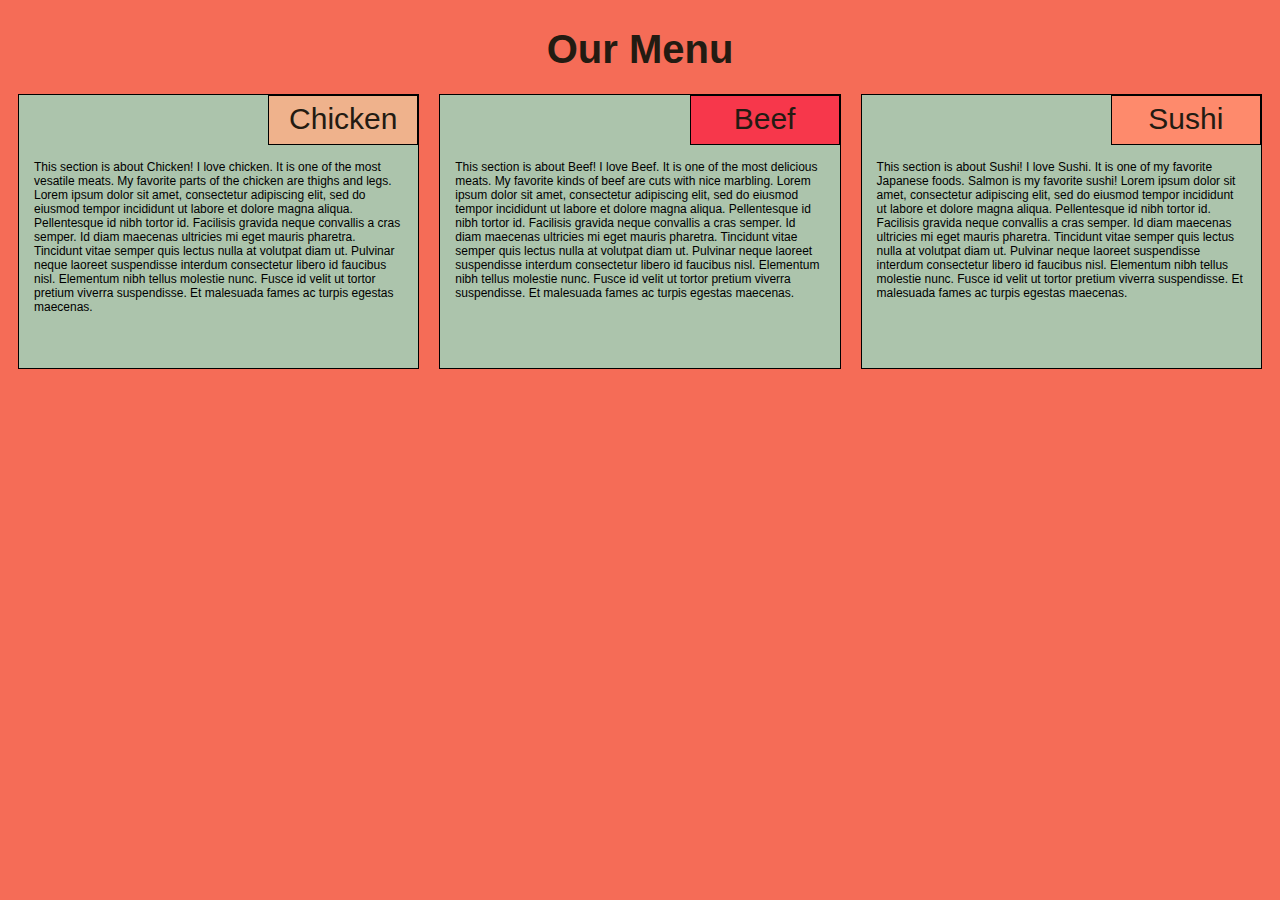
<file: module2-solution/index.html>
<!DOCTYPE html>
<html>
<head>
<meta charset="utf-8">
<meta name="viewport" content="width=device-width, initial-scale=1">
<title>Module 2 Solution</title>
<link rel="stylesheet" href="cssFromLecture24.css"> 

</head>

<body>

<h1>Our Menu</h1>

<div class="row"> 
  <div class="col-lg-1 col-md-1 col-sm-1">
    <div class="p">
      <div class="h2" id="chicken">Chicken
      </div>
          <p class="p2">This section is about Chicken! I love chicken. It is one of the most vesatile meats. My favorite parts of the chicken are thighs and legs. Lorem ipsum dolor sit amet, consectetur adipiscing elit, sed do eiusmod tempor incididunt ut labore et dolore magna aliqua. Pellentesque id nibh tortor id. Facilisis gravida neque convallis a cras semper. Id diam maecenas ultricies mi eget mauris pharetra. Tincidunt vitae semper quis lectus nulla at volutpat diam ut. Pulvinar neque laoreet suspendisse interdum consectetur libero id faucibus nisl. Elementum nibh tellus molestie nunc. Fusce id velit ut tortor pretium viverra suspendisse. Et malesuada fames ac turpis egestas maecenas.  </p>
    </div>
  </div>

  <div class="col-lg-1 col-md-1 col-sm-1">
    <div class="p"> 
        <div class="h2" id="beef">Beef
        </div>
          <p class="p2">This section is about Beef! I love Beef. It is one of the most delicious meats. My favorite kinds of beef are cuts with nice marbling. Lorem ipsum dolor sit amet, consectetur adipiscing elit, sed do eiusmod tempor incididunt ut labore et dolore magna aliqua. Pellentesque id nibh tortor id. Facilisis gravida neque convallis a cras semper. Id diam maecenas ultricies mi eget mauris pharetra. Tincidunt vitae semper quis lectus nulla at volutpat diam ut. Pulvinar neque laoreet suspendisse interdum consectetur libero id faucibus nisl. Elementum nibh tellus molestie nunc. Fusce id velit ut tortor pretium viverra suspendisse. Et malesuada fames ac turpis egestas maecenas.  </p>
    </div>
  </div>

  <div class="col-lg-1 col-md-2 col-sm-1">
    <div class="p">
        <div class="h2" id="sushi">Sushi
        </div>
        <p class="p2">This section is about Sushi! I love Sushi. It is one of my favorite Japanese foods. Salmon is my favorite sushi! Lorem ipsum dolor sit amet, consectetur adipiscing elit, sed do eiusmod tempor incididunt ut labore et dolore magna aliqua. Pellentesque id nibh tortor id. Facilisis gravida neque convallis a cras semper. Id diam maecenas ultricies mi eget mauris pharetra. Tincidunt vitae semper quis lectus nulla at volutpat diam ut. Pulvinar neque laoreet suspendisse interdum consectetur libero id faucibus nisl. Elementum nibh tellus molestie nunc. Fusce id velit ut tortor pretium viverra suspendisse. Et malesuada fames ac turpis egestas maecenas.  </p>
    </div>
  </div>

</div>

</body>
</html>
</file>
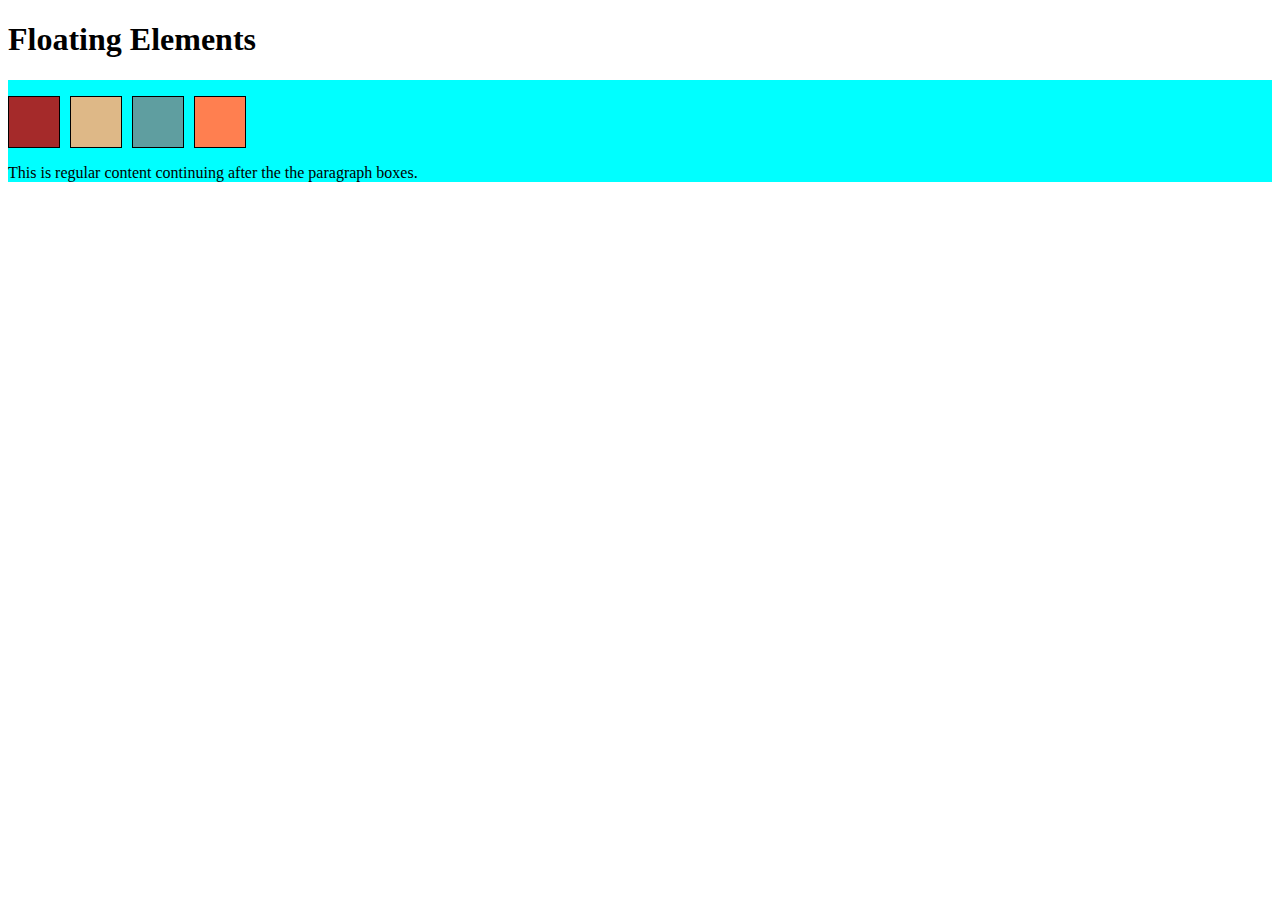
<file: site/floating-before.html>
<!DOCTYPE html>
<html>
<head>
<meta charset="utf-8">
<title>Floating Elements</title>
<style>

div {
  background-color: #00FFFF;
}
p {
  width: 50px;
  height: 50px;
  border: 1px solid black;
  float: left;
margin-right: 10px;
}

section {
  clear: left;
}

#p1 {
  background-color: #A52A2A;
}
#p2 {
  background-color: #DEB887;
}
#p3 {
  background-color: #5F9EA0;
}
#p4 {
  background-color: #FF7F50;
}

</style>
</head>
<body>
<h1>Floating Elements</h1>

<div>
  <p id="p1"></p>
  <p id="p2"></p>
  <p id="p3"></p>
  <p id="p4"></p>
  <section>This is regular content continuing after the the paragraph boxes.</section>
</div>


</body>
</html>
</file>
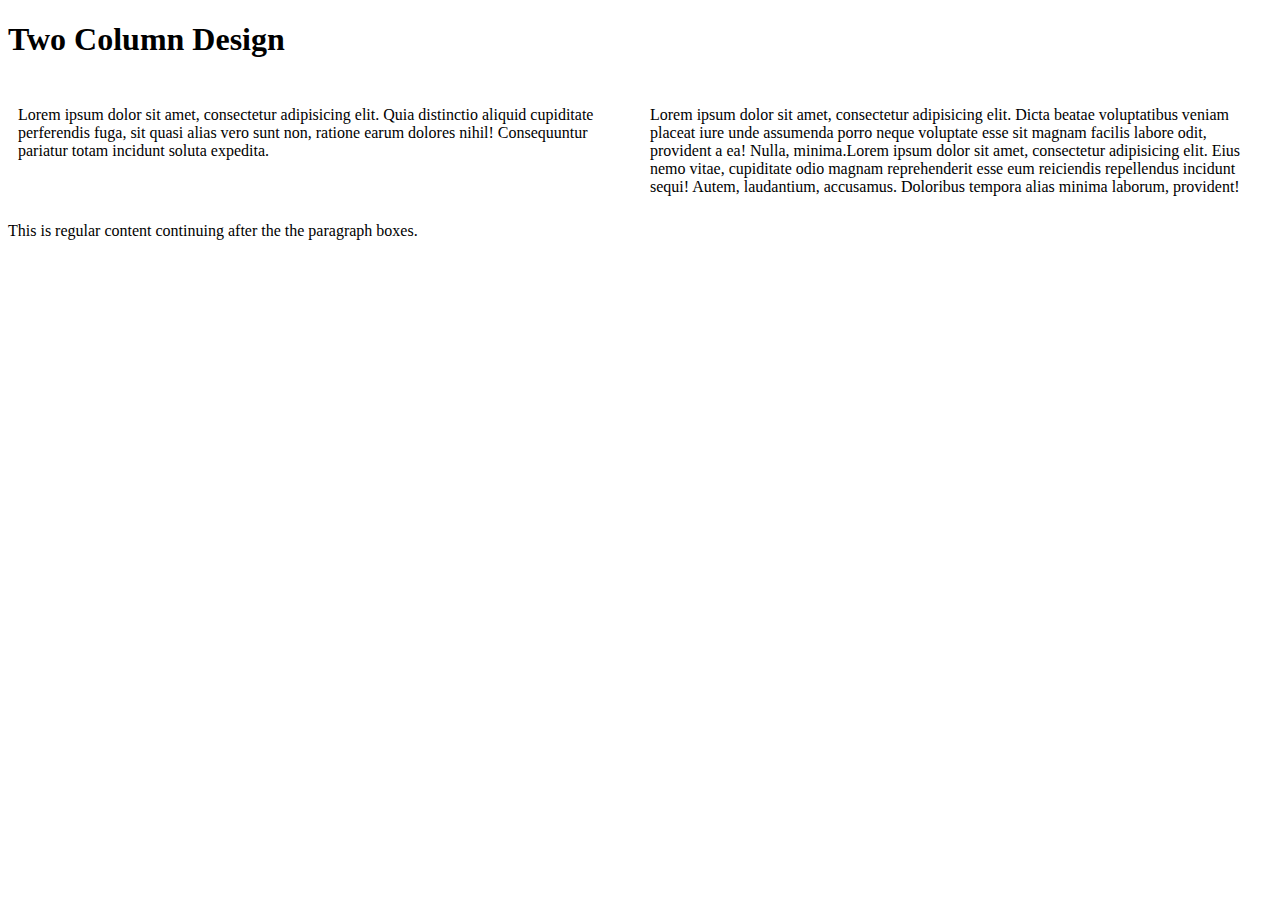
<file: site/two-column-before.html>
<!DOCTYPE html>
<html>
<head>
<meta charset="utf-8">
<title>Two Column Design</title>
<style>

* { 
  box-sizing: border-box; 
}

div {
 /* background-color: #00FFFF;*/
}
p {
  width: 50%;
  /*border: 1px solid black;*/
  float: left;
  padding: 10px;
}

#p1 {
/*  background-color: #A52A2A;*/
}
#p2 {
 /* background-color: #DEB887;*/
}

section {
  clear: left;
}


</style>
</head>
<body>
<h1>Two Column Design</h1>

<div>
  <p id="p1">Lorem ipsum dolor sit amet, consectetur adipisicing elit. Quia distinctio aliquid cupiditate perferendis fuga, sit quasi alias vero sunt non, ratione earum dolores nihil! Consequuntur pariatur totam incidunt soluta expedita.</p>
  <p id="p2">Lorem ipsum dolor sit amet, consectetur adipisicing elit. Dicta beatae voluptatibus veniam placeat iure unde assumenda porro neque voluptate esse sit magnam facilis labore odit, provident a ea! Nulla, minima.Lorem ipsum dolor sit amet, consectetur adipisicing elit. Eius nemo vitae, cupiditate odio magnam reprehenderit esse eum reiciendis repellendus incidunt sequi! Autem, laudantium, accusamus. Doloribus tempora alias minima laborum, provident!</p>
  <section>This is regular content continuing after the the paragraph boxes.</section>
</div>


</body>
</html>
</file>
<file: module2-solution/cssFromLecture24.css>
/********** Base styles **********/ 

* {
  box-sizing: border-box;
  background-color: #f56c57;
}



/****top header****/

h1 {
  color: #231b12;
  font-family: Helvetica;
  font-size: 40px;
  margin-bottom: 12px;
  text-align: center;
}

/****formatting for each box****/

.p {
  border: 1px solid black;
  background-color: #acc4ac;
  width: 100%; 
  height: 275px;
  margin-right: auto;
  margin-left: auto;
  font-family: Helvetica;
  color: black;
  position: relative;

}

/****using class selector for formatting header within each box****/

.h2 {
  border: 1px solid black;
  background-color: #B8D20B;
  width: 150px;
  height: 50px;
  padding: 6px;
  margin-bottom: 15px;
  font-family: Helvetica;
  color: #231b12;
  position: relative;
  text-align: center;
  float: right;
  clear: left;
  font-size: 30px;

}

/****using id selectors to define background color for each individual header box****/
#chicken {
  background-color: #efb28c;
}

#beef {
  background-color: #f7374b;
}

#sushi {
  background-color: #fe8a6c;
}



/****formatting for text within each box****/

.p2 {
  background-color: transparent;
  margin-right: 15px;
  margin-left: 15px;
  margin-bottom: 15px;
  font-family: Helvetica;
  color: black;
  position: relative;
  text-align: left;
  font-size: 12px;
  clear: right;
}



/* Simple Responsive Framework. */
.row {
  width: 100%;
}


/********** Desktop view **********/
@media (min-width: 992px) {
  .col-lg-1 {
    float: left;
    width: 33.33%;
    padding: 10px;
  }
}

/********** Tablet view **********/
@media (min-width: 768px) and (max-width: 991px) {
  .col-md-1, .col-md-2 {
    float: left; 
    padding: 10px;
  }
  .col-md-1 {
    width: 50%;
  }
  .col-md-2 {
    width: 100%;
  }
}

/********** Mobile view **********/
@media (max-width: 767px) {
  .col-sm-1 {
    float: left;
    width: 100%;
    padding: 10px;
  }
}
</file>
